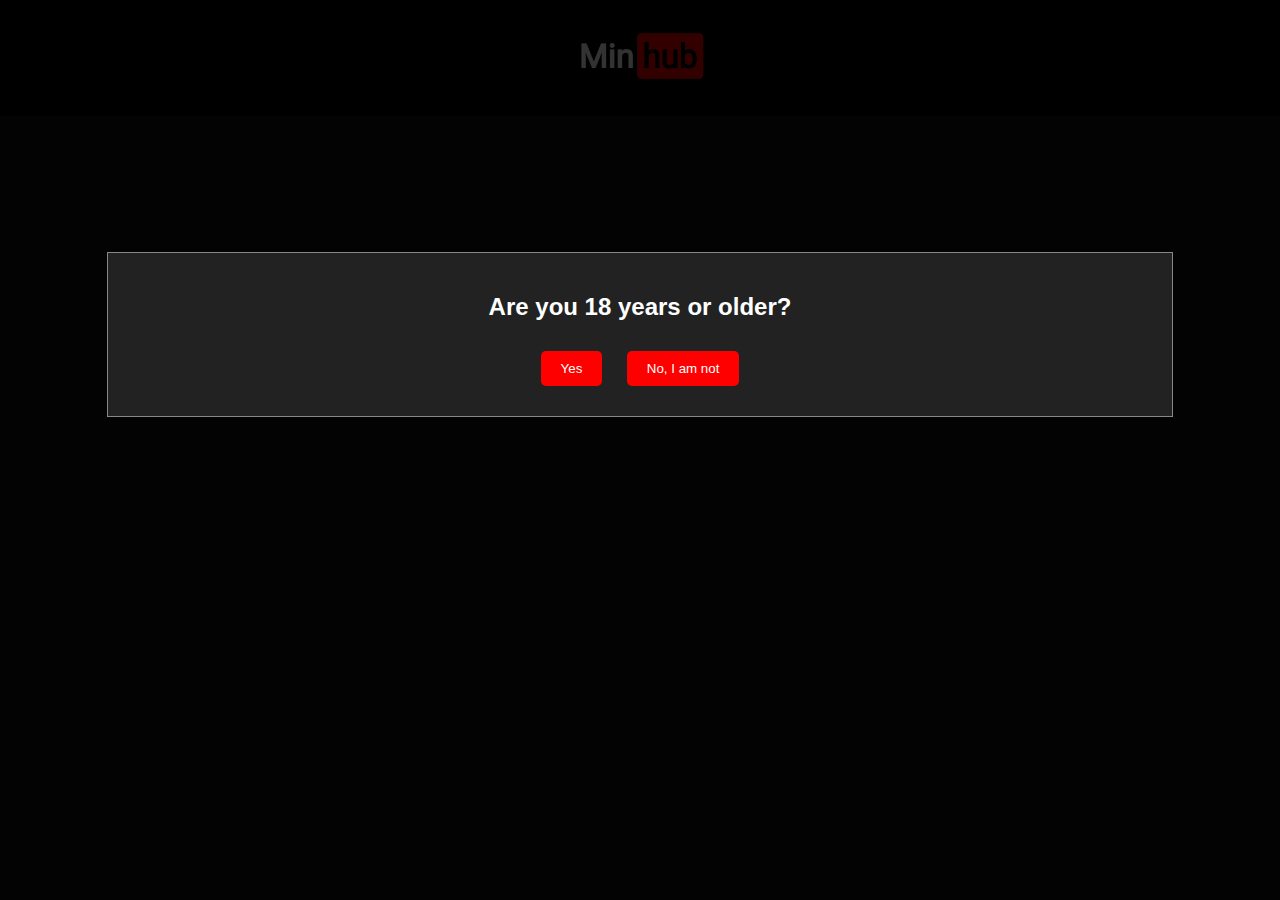
<file: index.html>
<!DOCTYPE html>
<html lang="en">
<head>
    <meta charset="UTF-8">
    <meta name="viewport" content="width=device-width, initial-scale=1.0">
    <title>MinHub</title>
    <link rel="stylesheet" href="styles.css">
    <style>
        /* Modal styles */
        .modal {
            display: none;
            position: fixed;
            z-index: 1;
            left: 0;
            top: 0;
            width: 100%;
            height: 100%;
            overflow: auto;
            background-color: rgba(0, 0, 0, 0.8);
            padding-top: 60px;
        }

        .modal-content {
            background-color: #222;
            margin: 15% auto;
            padding: 20px;
            border: 1px solid #888;
            width: 80%;
            text-align: center;
            color: white;
        }

        .modal-button {
            padding: 10px 20px;
            background-color: #ff0000;
            color: white;
            border: none;
            border-radius: 5px;
            cursor: pointer;
            margin: 10px;
        }
    </style>
</head>
<body>
    <div class="header">
        <img src="logo.png" alt="MinHub Logo" class="logo">
    </div>
    <div class="video-list" id="video-list"></div>

    <!-- Age Verification Modal -->
    <div id="ageModal" class="modal">
        <div class="modal-content">
            <h2>Are you 18 years or older?</h2>
            <button id="yesButton" class="modal-button">Yes</button>
            <button id="noButton" class="modal-button">No, I am not</button>
        </div>
    </div>

    <script>
        window.onload = function() {
            document.getElementById("ageModal").style.display = "block";
        };

        document.getElementById("yesButton").onclick = function() {
            loadVideos();
            document.getElementById("ageModal").style.display = "none";
        };

        document.getElementById("noButton").onclick = function() {
            window.location.href = "https://www.google.com";
        };

        function loadVideos() {
            fetch("videos/")
                .then(response => response.text())
                .then(text => {
                    const parser = new DOMParser();
                    const doc = parser.parseFromString(text, "text/html");
                    const links = [...doc.querySelectorAll("a")].map(a => a.href).filter(href => href.endsWith(".mp4"));
                    const videoList = document.getElementById("video-list");
                    videoList.innerHTML = "";

                    links.forEach(video => {
                        const videoName = decodeURIComponent(video.split("/").pop().replace(".mp4", ""));
                        const videoCard = document.createElement("div");
                        videoCard.classList.add("video-card");
                        videoCard.onclick = () => window.location.href = `video.html?src=${video}`;

                        const thumbnail = document.createElement("video");
                        thumbnail.src = video;
                        thumbnail.currentTime = 2;
                        thumbnail.muted = true;
                        thumbnail.style.width = "100%";
                        thumbnail.style.borderRadius = "10px";

                        const titleText = document.createElement("p");
                        titleText.textContent = videoName;

                        videoCard.appendChild(thumbnail);
                        videoCard.appendChild(titleText);
                        videoList.appendChild(videoCard);
                    });
                });
        }
    </script>
</body>
</html>
</file>
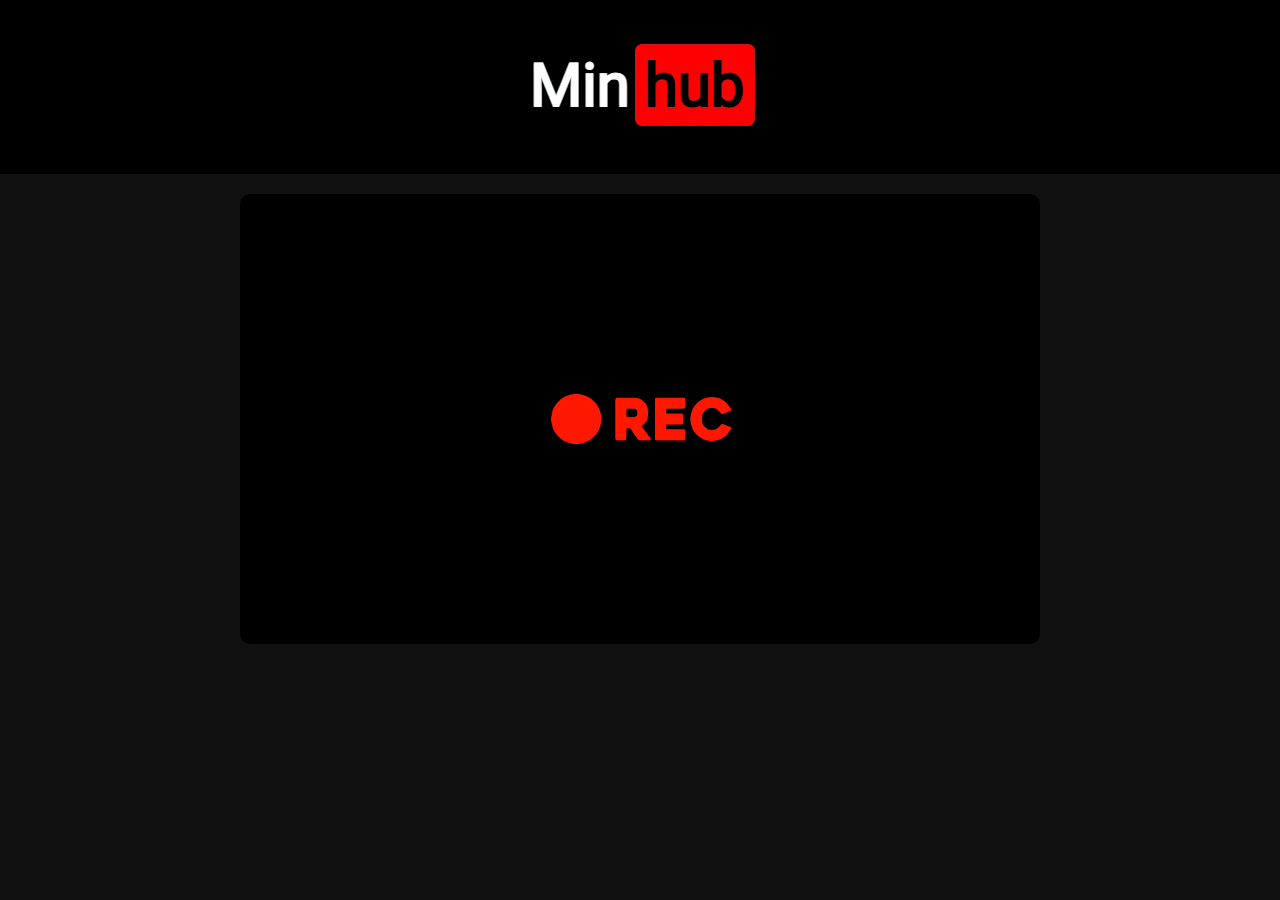
<file: video.html>
<!DOCTYPE html>
<html lang="en">
<head>
    <meta charset="UTF-8">
    <meta name="viewport" content="width=device-width, initial-scale=1.0">
    <title>Video Player</title>
    <style>
        body {
            font-family: Arial, sans-serif;
            margin: 0;
            padding: 0;
            background: #111;
            color: white;
        }

        .header {
            background: #000; /* Black background */
            color: white;
            padding: 20px;
            text-align: center;
        }

        .home-button {
            position: absolute;
            left: 20px;
            top: 20px;
            cursor: pointer;
            font-size: 24px;
            color: white;
            text-decoration: none;
        }

        .video-container {
            display: flex;
            flex-direction: column;
            align-items: center;
            margin-top: 20px;
        }

        video {
            width: 100%;
            max-width: 800px; /* Set max width for the video player */
            height: auto;
            border-radius: 10px;
        }

        #skip-button {
            display: none; /* Initially hidden */
            margin-top: 10px;
            padding: 10px 20px;
            background-color: #ff0000; /* Red color */
            color: white;
            border: none;
            border-radius: 5px;
            cursor: pointer;
        }
    </style>
</head>
<body>
    <div class="header">
        <a href="index.html"><img src="logo.png" alt="MinHub Logo" class="logo"></a> <!-- Replace with your logo path -->
    </div>
    
    <div class="video-container">
        <video id="video-player" controls>
            <source id="video-source" src="" type="video/mp4">
            Your browser does not support the video tag.
        </video>
        <button id="skip-button">Skip Intro</button>
    </div>

    <script>
        const introVideoSrc = "intro.mkv"; // Path to the intro video
        const mainVideoSrc = new URLSearchParams(window.location.search).get('src'); // Get main video source from URL
        const videoPlayer = document.getElementById('video-player');


        function playIntro() {
            videoPlayer.src = introVideoSrc;
            videoPlayer.controls = false; // Disable controls for the intro
            videoPlayer.play();

            videoPlayer.onended = () => {
                playMainVideo(); // Play the main video after the intro ends
            };
        }

        function playMainVideo() {
            videoPlayer.src = mainVideoSrc;
            videoPlayer.controls = true; // Enable controls for the main video
            videoPlayer.play();
        }

        window.onload = playIntro; // Play the intro when the page loads
    </script>
</body>
</html>
</file>
<file: styles.css>
/* Existing styles... */

body {
    font-family: Arial, sans-serif;
    margin: 0;
    padding: 0;
    background: #111;
    color: white;
}

.header {
    background: #000; /* Changed to black */
    color: white;
    padding: 20px;
    text-align: center;
    position: relative;
}

.logo {
    max-width: 150px; /* Adjust the size of the logo */
    height: auto;
}

.video-list {
    display: flex;
    flex-wrap: wrap;
    gap: 15px;
    padding: 20px;
    justify-content: center;
}

.video-card {
    background: #333;
    color: white;
    padding: 10px;
    border-radius: 10px;
    text-align: center;
    cursor: pointer;
    width: 240px;
    transition: 0.3s;
    box-shadow: 0 0 10px rgba(255, 0, 0, 0.5);
}

.video-card:hover {
    background: #ff0000;
}

.video-card video {
    width: 100%;
    height: auto;
    border-radius: 10px;
}

.video-card p {
    margin: 10px 0 0;
    font-size: 16px;
}

/* Floating button styles */
.floating-button {
    position: fixed;
    bottom: 20px;
    right: 20px;
    background-color: #ff0000; /* Red color */
    color: white;
    border: none;
    border-radius: 50%;
    width: 60px;
    height: 60px;
    font-size: 24px;
    cursor: pointer;
    box-shadow: 0 2px 10px rgba(0, 0, 0, 0.5);
    display: flex;
    align-items: center;
    justify-content: center;
}

/* Modal styles */
.modal {
    display: none; /* Hidden by default */
    position: fixed;
    z-index: 1; /* Sit on top */
    left: 0;
    top: 0;
    width: 100%; /* Full width */
    height: 100%; /* Full height */
    overflow: auto; /* Enable scroll if needed */
    background-color: rgb(0,0,0); /* Fallback color */
    background-color: rgba(0,0,0,0.4); /* Black w/ opacity */
    padding-top: 60px;
}

.modal-content {
    background-color: #fefefe;
    margin: 5% auto; /* 15% from the top and centered */
    padding: 20px;
    border: 1px solid #888;
    width: 80%; /* Could be more or less, depending on screen size */
}

.close {
    color: #aaa;
    float: right;
    font-size: 28px;
    font-weight: bold;
}

.close:hover,
.close:focus {
    color: black;
    text-decoration: none;
    cursor: pointer;
}
</file>
